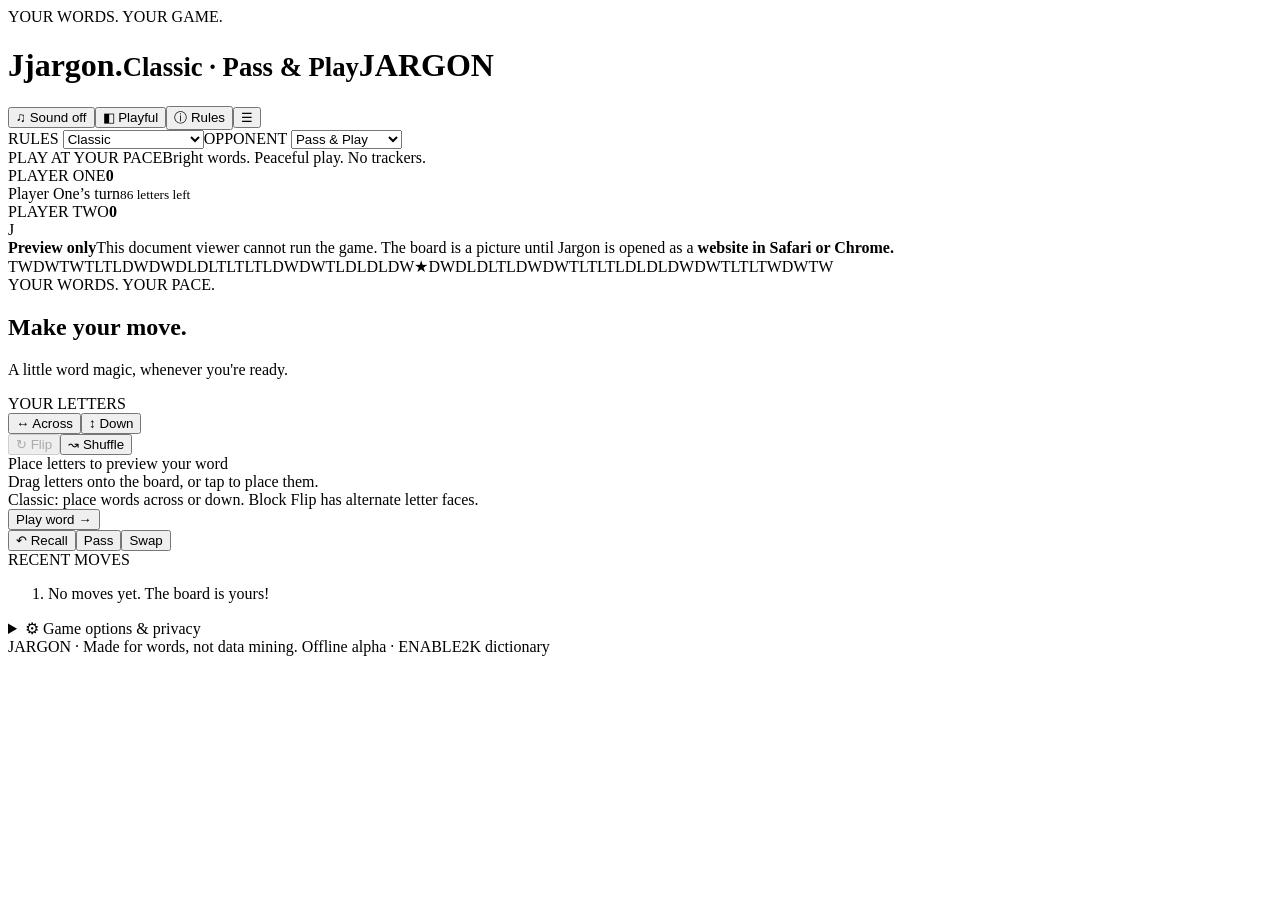
<file: src/shell.html>
<!doctype html>
<html lang="en"><head><meta charset="utf-8"><meta name="viewport" content="width=device-width,initial-scale=1,viewport-fit=cover"><meta name="theme-color" content="#345FE5"><meta name="apple-mobile-web-app-capable" content="yes"><meta name="apple-mobile-web-app-status-bar-style" content="black-translucent"><meta name="apple-mobile-web-app-title" content="Jargon"><meta name="format-detection" content="telephone=no"><meta name="description" content="Jargon — your words, your game, your privacy."><title>Jargon — Privacy-first word game</title><style>/*__CSS__*/</style></head>
<body><div class="shell">
<header class="top"><div><div class="eyebrow">YOUR WORDS. YOUR GAME.</div><h1 class="brand-wordmark" aria-label="Jargon"><span class="mobile-brand" aria-hidden="true"><span class="mobile-mark">J</span><span class="mobile-brand-copy">jargon<span class="brand-dot">.</span><small id="mobile-game-type">Classic · Pass &amp; Play</small></span></span><span class="brand-tiles" aria-hidden="true"><span>J</span><span>A</span><span>R</span><span>G</span><span>O</span><span>N</span></span></h1></div><div class="top-actions"><button id="audio-toggle" class="icon-button sound-button" type="button" aria-label="Enable relaxing background music and gentle tile sounds" aria-pressed="false">♫ <span>Sound off</span></button><button id="theme" class="icon-button" type="button" aria-label="Switch visual style">◧ <span>Playful</span></button><button id="rules" class="icon-button" type="button">ⓘ <span>Rules</span></button><button id="mobile-settings" class="icon-button mobile-settings" type="button" aria-label="Game settings" aria-haspopup="dialog" aria-expanded="false" aria-controls="mobile-menu"><span aria-hidden="true">☰</span></button></div></header>
<div class="mode-strip" id="mode-strip"><label class="mode-picker">RULES <select id="game-mode" aria-label="Game ruleset"><option value="classic">Classic</option><option value="blocks">Block Flip · 104 tiles</option></select></label><label class="mode-picker">OPPONENT <select id="opponent-mode" aria-label="Choose opponent"><option value="local">Pass &amp; Play</option><option value="computer">Play Computer</option></select></label><label class="mode-picker bot-level" id="bot-level-wrap" hidden>COMPUTER <select id="bot-level" aria-label="Computer difficulty"><option value="relaxed">Relaxed</option><option value="focused">Focused</option></select></label></div>
<main><div id="mobile-toast" class="mobile-toast" aria-hidden="true"></div><div id="runtime-alert" class="runtime-alert" role="alert" aria-live="assertive"></div><noscript><div class="noscript-alert" role="alert"><strong>This preview cannot run Jargon.</strong> The board is visible, but moves require JavaScript. Open Jargon as a website in Safari or Chrome rather than in a document or attachment preview.</div></noscript><div class="intro"><span class="alpha-pill">PLAY AT YOUR PACE</span><span class="tagline">Bright words. Peaceful play. No trackers.</span></div>
<div class="game-layout"><section class="game" aria-label="Jargon game"><div class="scorebar"><div class="player active" id="player0"><span class="player-label">PLAYER ONE</span><strong id="score0">0</strong></div><div class="turn-center"><span id="turn-label">Player One’s turn</span><small id="bag-count">86 letters left</small></div><div class="player" id="player1"><span class="player-label">PLAYER TWO</span><strong id="score1">0</strong></div></div>
<div class="board-wrap"><div class="preview-lock" role="status"><div class="preview-lock-icon" aria-hidden="true">J</div><strong>Preview only</strong><span>This document viewer cannot run the game. The board is a picture until Jargon is opened as a <b>website in Safari or Chrome.</b></span></div><div class="board" id="board" role="grid" aria-label="15 by 15 word board"><span class="sq fallback premium-TW" role="gridcell" aria-label="Row 1, column 1"><span class="bonus">TW</span></span><span class="sq fallback" role="gridcell" aria-label="Row 1, column 2"></span><span class="sq fallback" role="gridcell" aria-label="Row 1, column 3"></span><span class="sq fallback" role="gridcell" aria-label="Row 1, column 4"></span><span class="sq fallback" role="gridcell" aria-label="Row 1, column 5"></span><span class="sq fallback" role="gridcell" aria-label="Row 1, column 6"></span><span class="sq fallback" role="gridcell" aria-label="Row 1, column 7"></span><span class="sq fallback premium-DW" role="gridcell" aria-label="Row 1, column 8"><span class="bonus">DW</span></span><span class="sq fallback" role="gridcell" aria-label="Row 1, column 9"></span><span class="sq fallback" role="gridcell" aria-label="Row 1, column 10"></span><span class="sq fallback" role="gridcell" aria-label="Row 1, column 11"></span><span class="sq fallback" role="gridcell" aria-label="Row 1, column 12"></span><span class="sq fallback" role="gridcell" aria-label="Row 1, column 13"></span><span class="sq fallback" role="gridcell" aria-label="Row 1, column 14"></span><span class="sq fallback premium-TW" role="gridcell" aria-label="Row 1, column 15"><span class="bonus">TW</span></span><span class="sq fallback" role="gridcell" aria-label="Row 2, column 1"></span><span class="sq fallback" role="gridcell" aria-label="Row 2, column 2"></span><span class="sq fallback" role="gridcell" aria-label="Row 2, column 3"></span><span class="sq fallback" role="gridcell" aria-label="Row 2, column 4"></span><span class="sq fallback" role="gridcell" aria-label="Row 2, column 5"></span><span class="sq fallback premium-TL" role="gridcell" aria-label="Row 2, column 6"><span class="bonus">TL</span></span><span class="sq fallback" role="gridcell" aria-label="Row 2, column 7"></span><span class="sq fallback" role="gridcell" aria-label="Row 2, column 8"></span><span class="sq fallback" role="gridcell" aria-label="Row 2, column 9"></span><span class="sq fallback premium-TL" role="gridcell" aria-label="Row 2, column 10"><span class="bonus">TL</span></span><span class="sq fallback" role="gridcell" aria-label="Row 2, column 11"></span><span class="sq fallback" role="gridcell" aria-label="Row 2, column 12"></span><span class="sq fallback" role="gridcell" aria-label="Row 2, column 13"></span><span class="sq fallback" role="gridcell" aria-label="Row 2, column 14"></span><span class="sq fallback" role="gridcell" aria-label="Row 2, column 15"></span><span class="sq fallback" role="gridcell" aria-label="Row 3, column 1"></span><span class="sq fallback" role="gridcell" aria-label="Row 3, column 2"></span><span class="sq fallback premium-DW" role="gridcell" aria-label="Row 3, column 3"><span class="bonus">DW</span></span><span class="sq fallback" role="gridcell" aria-label="Row 3, column 4"></span><span class="sq fallback" role="gridcell" aria-label="Row 3, column 5"></span><span class="sq fallback" role="gridcell" aria-label="Row 3, column 6"></span><span class="sq fallback" role="gridcell" aria-label="Row 3, column 7"></span><span class="sq fallback" role="gridcell" aria-label="Row 3, column 8"></span><span class="sq fallback" role="gridcell" aria-label="Row 3, column 9"></span><span class="sq fallback" role="gridcell" aria-label="Row 3, column 10"></span><span class="sq fallback" role="gridcell" aria-label="Row 3, column 11"></span><span class="sq fallback" role="gridcell" aria-label="Row 3, column 12"></span><span class="sq fallback premium-DW" role="gridcell" aria-label="Row 3, column 13"><span class="bonus">DW</span></span><span class="sq fallback" role="gridcell" aria-label="Row 3, column 14"></span><span class="sq fallback" role="gridcell" aria-label="Row 3, column 15"></span><span class="sq fallback" role="gridcell" aria-label="Row 4, column 1"></span><span class="sq fallback" role="gridcell" aria-label="Row 4, column 2"></span><span class="sq fallback" role="gridcell" aria-label="Row 4, column 3"></span><span class="sq fallback" role="gridcell" aria-label="Row 4, column 4"></span><span class="sq fallback" role="gridcell" aria-label="Row 4, column 5"></span><span class="sq fallback" role="gridcell" aria-label="Row 4, column 6"></span><span class="sq fallback premium-DL" role="gridcell" aria-label="Row 4, column 7"><span class="bonus">DL</span></span><span class="sq fallback" role="gridcell" aria-label="Row 4, column 8"></span><span class="sq fallback premium-DL" role="gridcell" aria-label="Row 4, column 9"><span class="bonus">DL</span></span><span class="sq fallback" role="gridcell" aria-label="Row 4, column 10"></span><span class="sq fallback" role="gridcell" aria-label="Row 4, column 11"></span><span class="sq fallback" role="gridcell" aria-label="Row 4, column 12"></span><span class="sq fallback" role="gridcell" aria-label="Row 4, column 13"></span><span class="sq fallback" role="gridcell" aria-label="Row 4, column 14"></span><span class="sq fallback" role="gridcell" aria-label="Row 4, column 15"></span><span class="sq fallback" role="gridcell" aria-label="Row 5, column 1"></span><span class="sq fallback" role="gridcell" aria-label="Row 5, column 2"></span><span class="sq fallback" role="gridcell" aria-label="Row 5, column 3"></span><span class="sq fallback" role="gridcell" aria-label="Row 5, column 4"></span><span class="sq fallback premium-TL" role="gridcell" aria-label="Row 5, column 5"><span class="bonus">TL</span></span><span class="sq fallback" role="gridcell" aria-label="Row 5, column 6"></span><span class="sq fallback" role="gridcell" aria-label="Row 5, column 7"></span><span class="sq fallback" role="gridcell" aria-label="Row 5, column 8"></span><span class="sq fallback" role="gridcell" aria-label="Row 5, column 9"></span><span class="sq fallback" role="gridcell" aria-label="Row 5, column 10"></span><span class="sq fallback premium-TL" role="gridcell" aria-label="Row 5, column 11"><span class="bonus">TL</span></span><span class="sq fallback" role="gridcell" aria-label="Row 5, column 12"></span><span class="sq fallback" role="gridcell" aria-label="Row 5, column 13"></span><span class="sq fallback" role="gridcell" aria-label="Row 5, column 14"></span><span class="sq fallback" role="gridcell" aria-label="Row 5, column 15"></span><span class="sq fallback" role="gridcell" aria-label="Row 6, column 1"></span><span class="sq fallback premium-TL" role="gridcell" aria-label="Row 6, column 2"><span class="bonus">TL</span></span><span class="sq fallback" role="gridcell" aria-label="Row 6, column 3"></span><span class="sq fallback" role="gridcell" aria-label="Row 6, column 4"></span><span class="sq fallback" role="gridcell" aria-label="Row 6, column 5"></span><span class="sq fallback premium-DW" role="gridcell" aria-label="Row 6, column 6"><span class="bonus">DW</span></span><span class="sq fallback" role="gridcell" aria-label="Row 6, column 7"></span><span class="sq fallback" role="gridcell" aria-label="Row 6, column 8"></span><span class="sq fallback" role="gridcell" aria-label="Row 6, column 9"></span><span class="sq fallback premium-DW" role="gridcell" aria-label="Row 6, column 10"><span class="bonus">DW</span></span><span class="sq fallback" role="gridcell" aria-label="Row 6, column 11"></span><span class="sq fallback" role="gridcell" aria-label="Row 6, column 12"></span><span class="sq fallback" role="gridcell" aria-label="Row 6, column 13"></span><span class="sq fallback premium-TL" role="gridcell" aria-label="Row 6, column 14"><span class="bonus">TL</span></span><span class="sq fallback" role="gridcell" aria-label="Row 6, column 15"></span><span class="sq fallback" role="gridcell" aria-label="Row 7, column 1"></span><span class="sq fallback" role="gridcell" aria-label="Row 7, column 2"></span><span class="sq fallback" role="gridcell" aria-label="Row 7, column 3"></span><span class="sq fallback premium-DL" role="gridcell" aria-label="Row 7, column 4"><span class="bonus">DL</span></span><span class="sq fallback" role="gridcell" aria-label="Row 7, column 5"></span><span class="sq fallback" role="gridcell" aria-label="Row 7, column 6"></span><span class="sq fallback" role="gridcell" aria-label="Row 7, column 7"></span><span class="sq fallback" role="gridcell" aria-label="Row 7, column 8"></span><span class="sq fallback" role="gridcell" aria-label="Row 7, column 9"></span><span class="sq fallback" role="gridcell" aria-label="Row 7, column 10"></span><span class="sq fallback" role="gridcell" aria-label="Row 7, column 11"></span><span class="sq fallback premium-DL" role="gridcell" aria-label="Row 7, column 12"><span class="bonus">DL</span></span><span class="sq fallback" role="gridcell" aria-label="Row 7, column 13"></span><span class="sq fallback" role="gridcell" aria-label="Row 7, column 14"></span><span class="sq fallback" role="gridcell" aria-label="Row 7, column 15"></span><span class="sq fallback premium-DW" role="gridcell" aria-label="Row 8, column 1"><span class="bonus">DW</span></span><span class="sq fallback" role="gridcell" aria-label="Row 8, column 2"></span><span class="sq fallback" role="gridcell" aria-label="Row 8, column 3"></span><span class="sq fallback" role="gridcell" aria-label="Row 8, column 4"></span><span class="sq fallback" role="gridcell" aria-label="Row 8, column 5"></span><span class="sq fallback" role="gridcell" aria-label="Row 8, column 6"></span><span class="sq fallback" role="gridcell" aria-label="Row 8, column 7"></span><span class="sq fallback premium-DW center" role="gridcell" aria-label="Row 8, column 8"><span class="bonus">★</span></span><span class="sq fallback" role="gridcell" aria-label="Row 8, column 9"></span><span class="sq fallback" role="gridcell" aria-label="Row 8, column 10"></span><span class="sq fallback" role="gridcell" aria-label="Row 8, column 11"></span><span class="sq fallback" role="gridcell" aria-label="Row 8, column 12"></span><span class="sq fallback" role="gridcell" aria-label="Row 8, column 13"></span><span class="sq fallback" role="gridcell" aria-label="Row 8, column 14"></span><span class="sq fallback premium-DW" role="gridcell" aria-label="Row 8, column 15"><span class="bonus">DW</span></span><span class="sq fallback" role="gridcell" aria-label="Row 9, column 1"></span><span class="sq fallback" role="gridcell" aria-label="Row 9, column 2"></span><span class="sq fallback" role="gridcell" aria-label="Row 9, column 3"></span><span class="sq fallback premium-DL" role="gridcell" aria-label="Row 9, column 4"><span class="bonus">DL</span></span><span class="sq fallback" role="gridcell" aria-label="Row 9, column 5"></span><span class="sq fallback" role="gridcell" aria-label="Row 9, column 6"></span><span class="sq fallback" role="gridcell" aria-label="Row 9, column 7"></span><span class="sq fallback" role="gridcell" aria-label="Row 9, column 8"></span><span class="sq fallback" role="gridcell" aria-label="Row 9, column 9"></span><span class="sq fallback" role="gridcell" aria-label="Row 9, column 10"></span><span class="sq fallback" role="gridcell" aria-label="Row 9, column 11"></span><span class="sq fallback premium-DL" role="gridcell" aria-label="Row 9, column 12"><span class="bonus">DL</span></span><span class="sq fallback" role="gridcell" aria-label="Row 9, column 13"></span><span class="sq fallback" role="gridcell" aria-label="Row 9, column 14"></span><span class="sq fallback" role="gridcell" aria-label="Row 9, column 15"></span><span class="sq fallback" role="gridcell" aria-label="Row 10, column 1"></span><span class="sq fallback premium-TL" role="gridcell" aria-label="Row 10, column 2"><span class="bonus">TL</span></span><span class="sq fallback" role="gridcell" aria-label="Row 10, column 3"></span><span class="sq fallback" role="gridcell" aria-label="Row 10, column 4"></span><span class="sq fallback" role="gridcell" aria-label="Row 10, column 5"></span><span class="sq fallback premium-DW" role="gridcell" aria-label="Row 10, column 6"><span class="bonus">DW</span></span><span class="sq fallback" role="gridcell" aria-label="Row 10, column 7"></span><span class="sq fallback" role="gridcell" aria-label="Row 10, column 8"></span><span class="sq fallback" role="gridcell" aria-label="Row 10, column 9"></span><span class="sq fallback premium-DW" role="gridcell" aria-label="Row 10, column 10"><span class="bonus">DW</span></span><span class="sq fallback" role="gridcell" aria-label="Row 10, column 11"></span><span class="sq fallback" role="gridcell" aria-label="Row 10, column 12"></span><span class="sq fallback" role="gridcell" aria-label="Row 10, column 13"></span><span class="sq fallback premium-TL" role="gridcell" aria-label="Row 10, column 14"><span class="bonus">TL</span></span><span class="sq fallback" role="gridcell" aria-label="Row 10, column 15"></span><span class="sq fallback" role="gridcell" aria-label="Row 11, column 1"></span><span class="sq fallback" role="gridcell" aria-label="Row 11, column 2"></span><span class="sq fallback" role="gridcell" aria-label="Row 11, column 3"></span><span class="sq fallback" role="gridcell" aria-label="Row 11, column 4"></span><span class="sq fallback premium-TL" role="gridcell" aria-label="Row 11, column 5"><span class="bonus">TL</span></span><span class="sq fallback" role="gridcell" aria-label="Row 11, column 6"></span><span class="sq fallback" role="gridcell" aria-label="Row 11, column 7"></span><span class="sq fallback" role="gridcell" aria-label="Row 11, column 8"></span><span class="sq fallback" role="gridcell" aria-label="Row 11, column 9"></span><span class="sq fallback" role="gridcell" aria-label="Row 11, column 10"></span><span class="sq fallback premium-TL" role="gridcell" aria-label="Row 11, column 11"><span class="bonus">TL</span></span><span class="sq fallback" role="gridcell" aria-label="Row 11, column 12"></span><span class="sq fallback" role="gridcell" aria-label="Row 11, column 13"></span><span class="sq fallback" role="gridcell" aria-label="Row 11, column 14"></span><span class="sq fallback" role="gridcell" aria-label="Row 11, column 15"></span><span class="sq fallback" role="gridcell" aria-label="Row 12, column 1"></span><span class="sq fallback" role="gridcell" aria-label="Row 12, column 2"></span><span class="sq fallback" role="gridcell" aria-label="Row 12, column 3"></span><span class="sq fallback" role="gridcell" aria-label="Row 12, column 4"></span><span class="sq fallback" role="gridcell" aria-label="Row 12, column 5"></span><span class="sq fallback" role="gridcell" aria-label="Row 12, column 6"></span><span class="sq fallback premium-DL" role="gridcell" aria-label="Row 12, column 7"><span class="bonus">DL</span></span><span class="sq fallback" role="gridcell" aria-label="Row 12, column 8"></span><span class="sq fallback premium-DL" role="gridcell" aria-label="Row 12, column 9"><span class="bonus">DL</span></span><span class="sq fallback" role="gridcell" aria-label="Row 12, column 10"></span><span class="sq fallback" role="gridcell" aria-label="Row 12, column 11"></span><span class="sq fallback" role="gridcell" aria-label="Row 12, column 12"></span><span class="sq fallback" role="gridcell" aria-label="Row 12, column 13"></span><span class="sq fallback" role="gridcell" aria-label="Row 12, column 14"></span><span class="sq fallback" role="gridcell" aria-label="Row 12, column 15"></span><span class="sq fallback" role="gridcell" aria-label="Row 13, column 1"></span><span class="sq fallback" role="gridcell" aria-label="Row 13, column 2"></span><span class="sq fallback premium-DW" role="gridcell" aria-label="Row 13, column 3"><span class="bonus">DW</span></span><span class="sq fallback" role="gridcell" aria-label="Row 13, column 4"></span><span class="sq fallback" role="gridcell" aria-label="Row 13, column 5"></span><span class="sq fallback" role="gridcell" aria-label="Row 13, column 6"></span><span class="sq fallback" role="gridcell" aria-label="Row 13, column 7"></span><span class="sq fallback" role="gridcell" aria-label="Row 13, column 8"></span><span class="sq fallback" role="gridcell" aria-label="Row 13, column 9"></span><span class="sq fallback" role="gridcell" aria-label="Row 13, column 10"></span><span class="sq fallback" role="gridcell" aria-label="Row 13, column 11"></span><span class="sq fallback" role="gridcell" aria-label="Row 13, column 12"></span><span class="sq fallback premium-DW" role="gridcell" aria-label="Row 13, column 13"><span class="bonus">DW</span></span><span class="sq fallback" role="gridcell" aria-label="Row 13, column 14"></span><span class="sq fallback" role="gridcell" aria-label="Row 13, column 15"></span><span class="sq fallback" role="gridcell" aria-label="Row 14, column 1"></span><span class="sq fallback" role="gridcell" aria-label="Row 14, column 2"></span><span class="sq fallback" role="gridcell" aria-label="Row 14, column 3"></span><span class="sq fallback" role="gridcell" aria-label="Row 14, column 4"></span><span class="sq fallback" role="gridcell" aria-label="Row 14, column 5"></span><span class="sq fallback premium-TL" role="gridcell" aria-label="Row 14, column 6"><span class="bonus">TL</span></span><span class="sq fallback" role="gridcell" aria-label="Row 14, column 7"></span><span class="sq fallback" role="gridcell" aria-label="Row 14, column 8"></span><span class="sq fallback" role="gridcell" aria-label="Row 14, column 9"></span><span class="sq fallback premium-TL" role="gridcell" aria-label="Row 14, column 10"><span class="bonus">TL</span></span><span class="sq fallback" role="gridcell" aria-label="Row 14, column 11"></span><span class="sq fallback" role="gridcell" aria-label="Row 14, column 12"></span><span class="sq fallback" role="gridcell" aria-label="Row 14, column 13"></span><span class="sq fallback" role="gridcell" aria-label="Row 14, column 14"></span><span class="sq fallback" role="gridcell" aria-label="Row 14, column 15"></span><span class="sq fallback premium-TW" role="gridcell" aria-label="Row 15, column 1"><span class="bonus">TW</span></span><span class="sq fallback" role="gridcell" aria-label="Row 15, column 2"></span><span class="sq fallback" role="gridcell" aria-label="Row 15, column 3"></span><span class="sq fallback" role="gridcell" aria-label="Row 15, column 4"></span><span class="sq fallback" role="gridcell" aria-label="Row 15, column 5"></span><span class="sq fallback" role="gridcell" aria-label="Row 15, column 6"></span><span class="sq fallback" role="gridcell" aria-label="Row 15, column 7"></span><span class="sq fallback premium-DW" role="gridcell" aria-label="Row 15, column 8"><span class="bonus">DW</span></span><span class="sq fallback" role="gridcell" aria-label="Row 15, column 9"></span><span class="sq fallback" role="gridcell" aria-label="Row 15, column 10"></span><span class="sq fallback" role="gridcell" aria-label="Row 15, column 11"></span><span class="sq fallback" role="gridcell" aria-label="Row 15, column 12"></span><span class="sq fallback" role="gridcell" aria-label="Row 15, column 13"></span><span class="sq fallback" role="gridcell" aria-label="Row 15, column 14"></span><span class="sq fallback premium-TW" role="gridcell" aria-label="Row 15, column 15"><span class="bonus">TW</span></span></div></div>
<div class="rack-area">
<div class="play-intro"><span class="play-kicker">YOUR WORDS. YOUR PACE.</span><h2 id="move-heading">Make your move.</h2><p id="move-lede">A little word magic, whenever you're ready.</p></div>
<div class="rack-heading"><span class="rack-label">YOUR LETTERS</span><div class="placement-direction" role="group" aria-label="Word placement direction"><button type="button" class="direction-button active" data-placement-direction="horizontal" aria-pressed="true">↔ Across</button><button type="button" class="direction-button" data-placement-direction="vertical" aria-pressed="false">↕ Down</button></div><span class="rack-tools"><button id="flip" type="button" class="text-button flip-btn" disabled title="Select a tile to flip">↻ Flip</button><button id="shuffle" class="text-button" type="button">↝ Shuffle</button></span></div>
<div class="rack" id="rack" aria-label="Your letter rack"></div>
<div class="feedback-area"><div class="draft-preview" id="draft-preview" role="status" aria-live="polite">Place letters to preview your word</div><div class="hint" id="hint" role="status" aria-live="polite">Drag letters onto the board, or tap to place them.</div></div>
<div class="flip-explain" id="flip-explain">Classic: place words across or down. Block Flip has alternate letter faces.</div>
<div class="controls"><button type="button" id="play" class="primary">Play word <span aria-hidden="true">→</span></button><div class="utility-actions"><button type="button" id="recall" class="secondary">↶ Recall</button><button type="button" id="pass" class="secondary">Pass</button><button type="button" id="swap" class="secondary">Swap</button></div></div>
<div class="play-history"><span class="play-kicker">RECENT MOVES</span><ol id="history" class="history"><li>No moves yet. The board is yours!</li></ol></div>
</div></section>
<details class="game-options"><summary>⚙ Game options &amp; privacy</summary><div class="game-options-body"><p>Your local game is saved in this browser. Export a copy or delete it whenever you like.</p><div class="game-options-actions"><button type="button" id="export" class="text-button">↓ Export game</button><button type="button" id="import" class="text-button">↑ Import save</button><input type="file" id="import-file" accept="application/json,.json" hidden aria-label="Choose Jargon save file"><button type="button" id="reset" class="text-button danger">Reset game</button></div></div></details>
</div></main>
<footer>JARGON · Made for words, not data mining. <span>Offline alpha · ENABLE2K dictionary</span></footer>
</div><dialog id="mobile-menu" class="mobile-sheet" aria-labelledby="mobile-menu-title">
  <div class="sheet-grabber" aria-hidden="true"></div>
  <div class="sheet-heading"><div><span class="sheet-eyebrow">JARGON</span><h2 id="mobile-menu-title">Your game, your way.</h2></div><button id="mobile-menu-close" class="sheet-close" type="button" aria-label="Close game settings">×</button></div>
  <div id="mobile-mode-slot" class="mobile-mode-slot"></div>
  <div class="sheet-section-title">PREFERENCES</div>
  <div class="sheet-actions"><button id="mobile-audio" type="button" aria-pressed="false">♫ <span id="mobile-audio-label">Relaxing sound: Off</span></button><button id="mobile-theme" type="button">◐ <span>Change appearance</span></button><button id="mobile-rules" type="button">ⓘ <span>How to play</span></button></div>
  <div class="sheet-section-title">YOUR DATA STAYS YOURS</div>
  <div class="sheet-actions sheet-file-actions"><button id="mobile-export" type="button">↓ <span>Export game</span></button><button id="mobile-import" type="button">↑ <span>Import saved game</span></button><button id="mobile-reset" class="danger" type="button">↻ <span>Start a new game</span></button></div>
  <p class="sheet-privacy">No ads or trackers. Local games stay on your device. Online friend matches are still in development.</p>
</dialog>
<dialog id="blank-picker" class="letter-picker" aria-labelledby="blank-title">
  <h3 id="blank-title">Choose a letter for your blank</h3>
  <p>The blank scores zero points, whichever letter you choose.</p>
  <label for="blank-letter">Letter</label>
  <select id="blank-letter" aria-label="Letter for blank tile"><option value="A">A</option><option value="B">B</option><option value="C">C</option><option value="D">D</option><option value="E">E</option><option value="F">F</option><option value="G">G</option><option value="H">H</option><option value="I">I</option><option value="J">J</option><option value="K">K</option><option value="L">L</option><option value="M">M</option><option value="N">N</option><option value="O">O</option><option value="P">P</option><option value="Q">Q</option><option value="R">R</option><option value="S">S</option><option value="T">T</option><option value="U">U</option><option value="V">V</option><option value="W">W</option><option value="X">X</option><option value="Y">Y</option><option value="Z">Z</option></select>
  <div class="picker-actions"><button id="blank-cancel" type="button">Cancel</button><button id="blank-confirm" class="primary" type="button">Place letter</button></div>
</dialog>
<dialog id="dialog"><form method="dialog"><h3 id="dialog-title">Between turns</h3><p id="dialog-message">Pass the device to the next player.</p><label id="haptics-row" class="haptics-row" hidden><input id="haptics-setting" type="checkbox"> Optional vibration on supported devices</label><button id="dialog-close" class="primary">Ready to play</button></form></dialog><script>/*__JS__*/</script></body></html>
</file>
